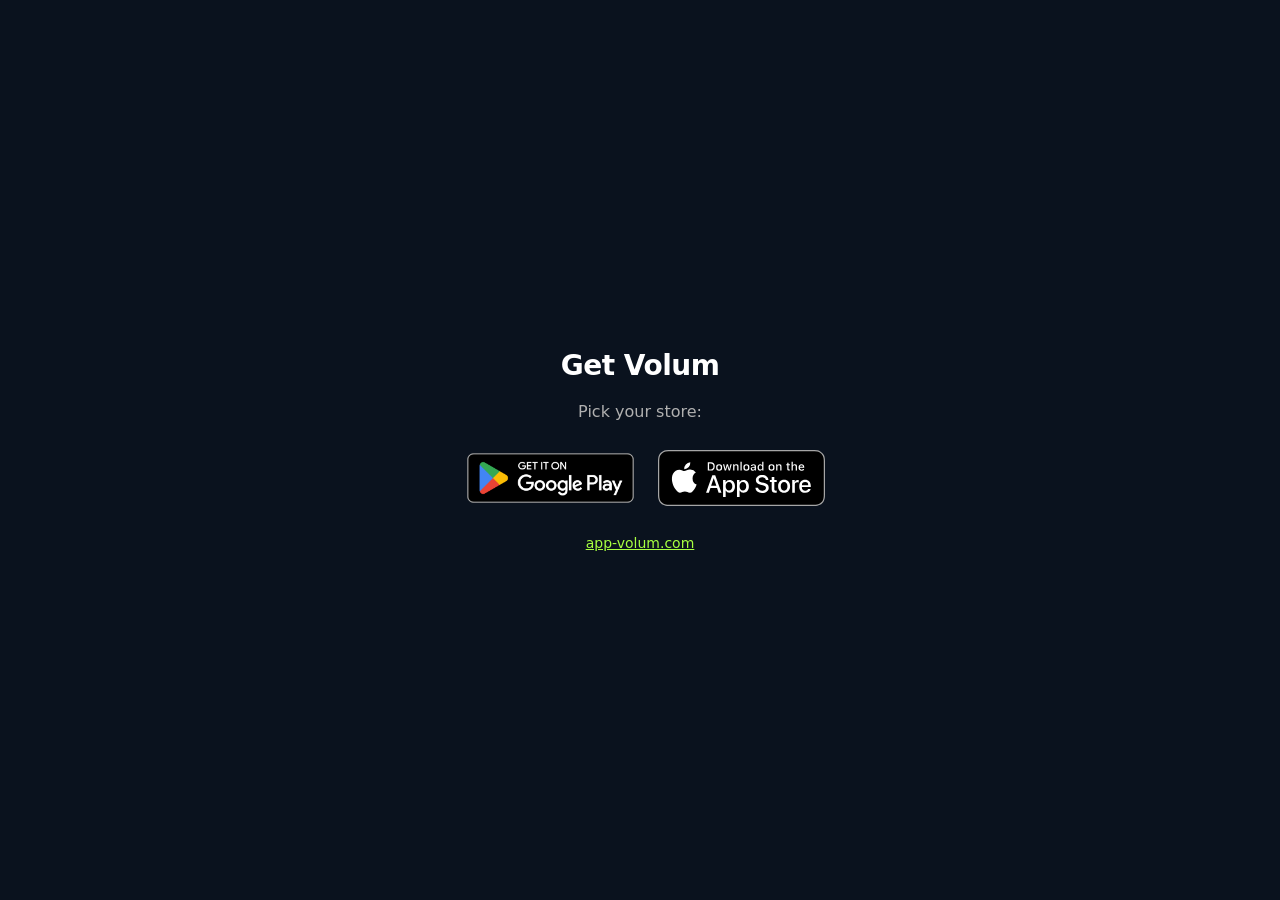
<file: get/index.html>
<!DOCTYPE html>
<html lang="en">
<head>
  <meta charset="UTF-8">
  <meta name="viewport" content="width=device-width, initial-scale=1.0">
  <title>Get Volum</title>
  <meta name="robots" content="noindex">
  <link rel="canonical" href="https://app-volum.com/">
  <link rel="icon" href="/assets/icon.png">
  <style>
    :root { --bg: #0A121E; --accent: #A7FF41; --text: #FFFFFF; --muted: #B0B0B0; }
    * { box-sizing: border-box; }
    body {
      margin: 0; min-height: 100vh; display: flex; flex-direction: column; align-items: center; justify-content: center;
      gap: 20px; padding: 24px 16px; background: var(--bg); color: var(--text); text-align: center;
      font-family: Inter, system-ui, -apple-system, "Segoe UI", Roboto, sans-serif;
    }
    h1 { margin: 0; font-size: 28px; letter-spacing: -0.5px; }
    p { margin: 0; color: var(--muted); }
    .stores { display: flex; flex-wrap: wrap; gap: 12px; justify-content: center; align-items: center; }
    .stores img { display: block; height: 56px; width: auto; }
    a.home { color: var(--accent); font-size: 14px; }
  </style>
</head>
<body>
  <h1>Get Volum</h1>
  <p id="msg">Pick your store:</p>
  <div class="stores">
    <a id="play" href="https://play.google.com/store/apps/details?id=com.volum.app&amp;referrer=utm_source%3Dapp-volum.com%26utm_medium%3Dqr%26utm_campaign%3Dqr" rel="noopener">
      <img src="/assets/badges/play-en.png" alt="Get it on Google Play" width="646" height="250" style="height:74px">
    </a>
    <a id="appstore" href="https://apps.apple.com/app/id6759938940" rel="noopener">
      <img src="/assets/badges/appstore-en.svg" alt="Download on the App Store" width="120" height="40">
    </a>
  </div>
  <a class="home" href="/">app-volum.com</a>
  <script>window.plausible=window.plausible||function(){(window.plausible.q=window.plausible.q||[]).push(arguments)}</script>
  <script>
    (function () {
      var ua = navigator.userAgent || '';
      var ios = /iPhone|iPad|iPod/i.test(ua) || (navigator.platform === 'MacIntel' && navigator.maxTouchPoints > 1);
      var android = /Android/i.test(ua);
      var target = ios ? document.getElementById('appstore') : android ? document.getElementById('play') : null;
      if (window.plausible) { try { window.plausible('QR_Scan', { props: { os: ios ? 'ios' : android ? 'android' : 'other' } }); } catch (e) {} }
      if (target) {
        document.getElementById('msg').textContent = 'Opening the store…';
        setTimeout(function () { location.replace(target.href); }, 600);
      }
    })();
  </script>
  <script defer data-domain="app-volum.com" src="https://plausible.io/js/script.js"></script>
</body>
</html>
</file>
